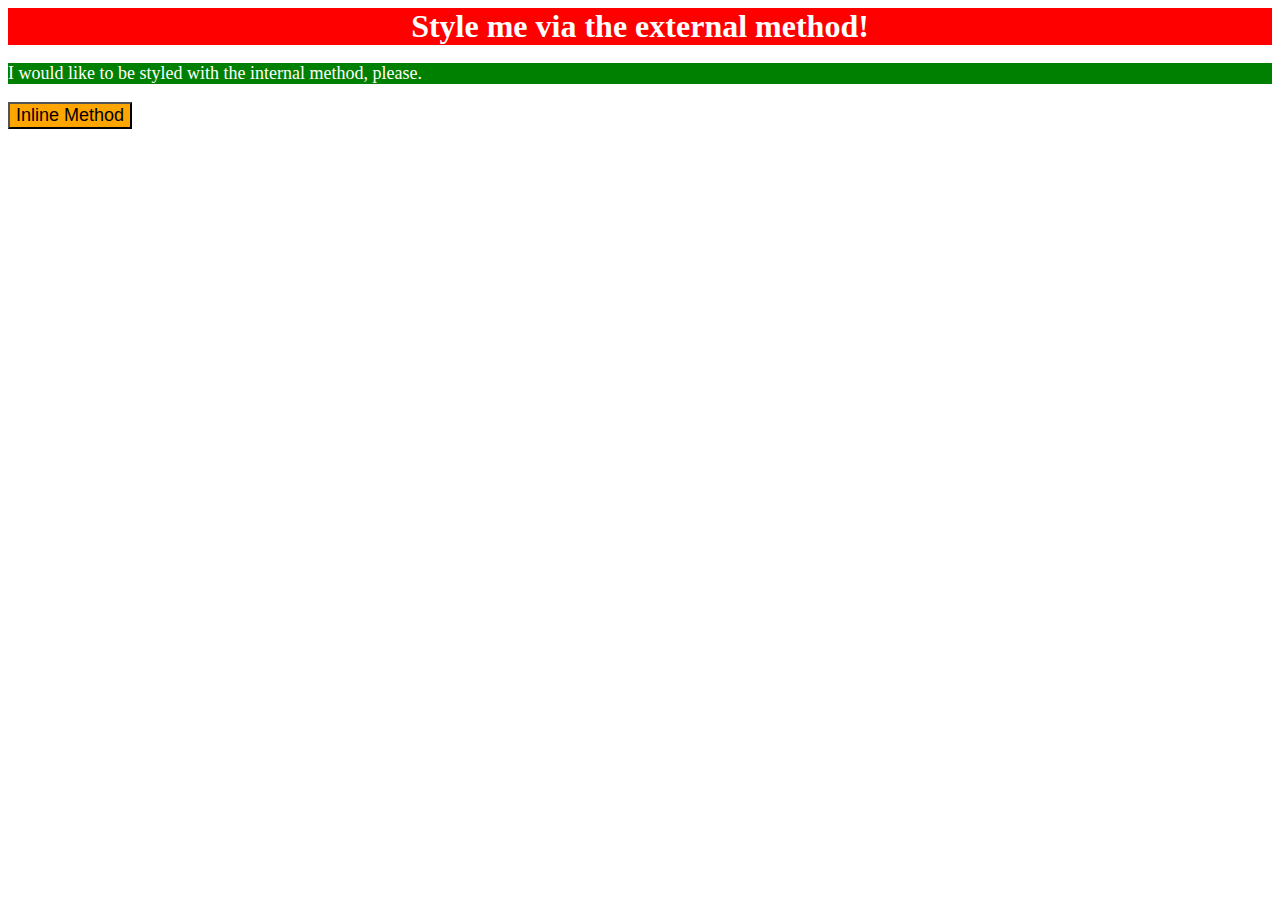
<file: foundations/intro-to-css/01-css-methods/index.html>
<!DOCTYPE html>
<html lang="en">
  <head>
    <meta charset="UTF-8">
    <meta http-equiv="X-UA-Compatible" content="IE=edge">
    <meta name="viewport" content="width=device-width, initial-scale=1.0">
    <title>Methods for Adding CSS</title>
    <style>
        div {
            background-color:red;
            color: white;
            font-size: 32px;
            text-align: center;
            font-weight: bold;
        }   
        p {
            background-color: green;
            color:white;
            font-size: 18px;
        }
        button {
            background-color: orange;
            font-size: 18px;
        }
    </style>
  </head>
  <body>
    <div>Style me via the external method!</div>
    <p>I would like to be styled with the internal method, please.</p>
    <button>Inline Method</button>
  </body>
</html>
</file>
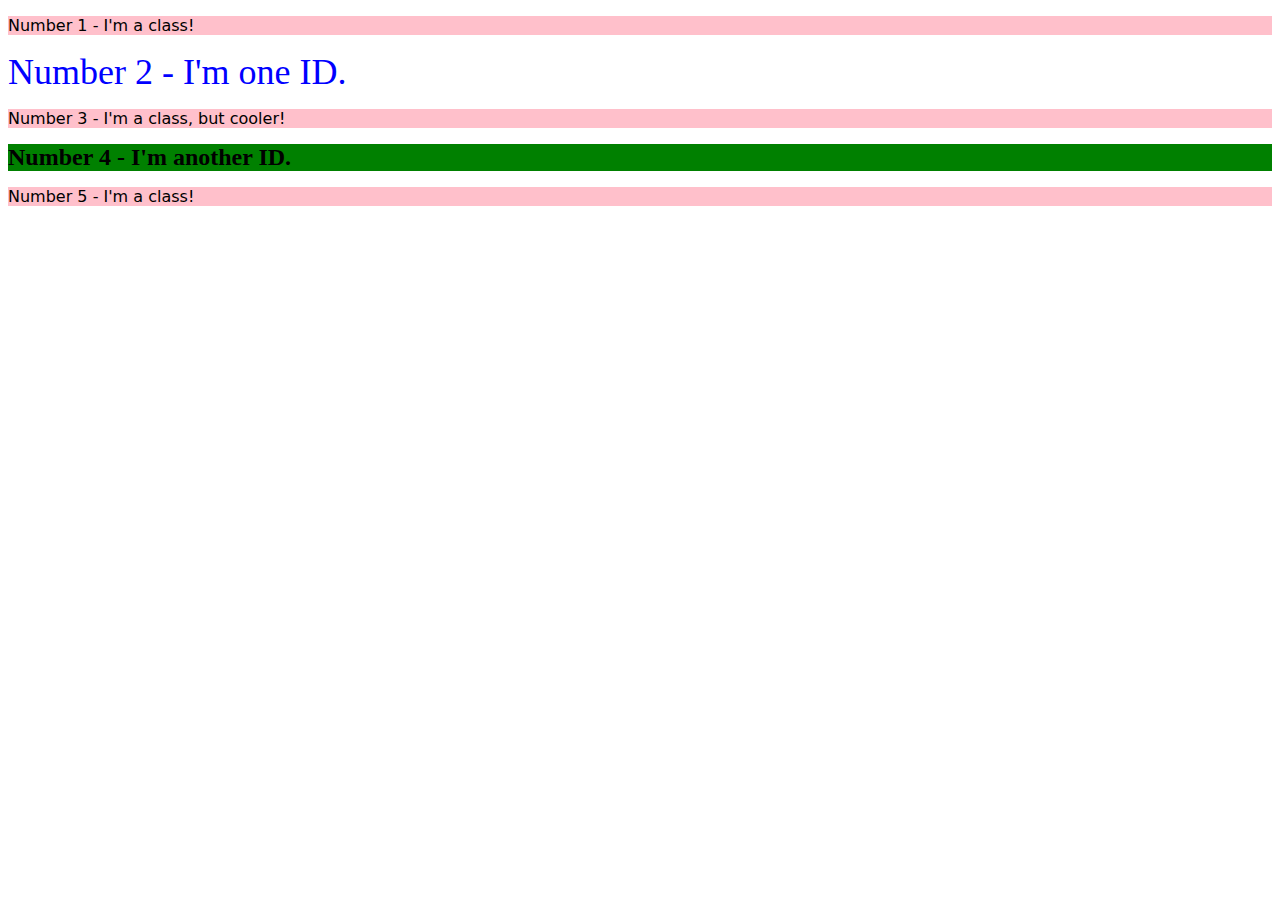
<file: foundations/intro-to-css/02-class-id-selectors/index.html>
<!DOCTYPE html>
<html lang="en">
  <head>
    <meta charset="UTF-8">
    <meta http-equiv="X-UA-Compatible" content="IE=edge">
    <meta name="viewport" content="width=device-width, initial-scale=1.0">
    <title>Class and ID Selectors</title>
    <link rel="stylesheet" href="style.css"> 
  </head>
  <body>
    <p class="odd">Number 1 - I'm a class!</p>

    <div id="two">Number 2 - I'm one ID.</div>
    <p class="odd" id="three">Number 3 - I'm a class, but cooler!</p>
    <div id="four">Number 4 - I'm another ID.</div>

    <p class="odd">Number 5 - I'm a class!</p>
  </body>
</html>
</file>
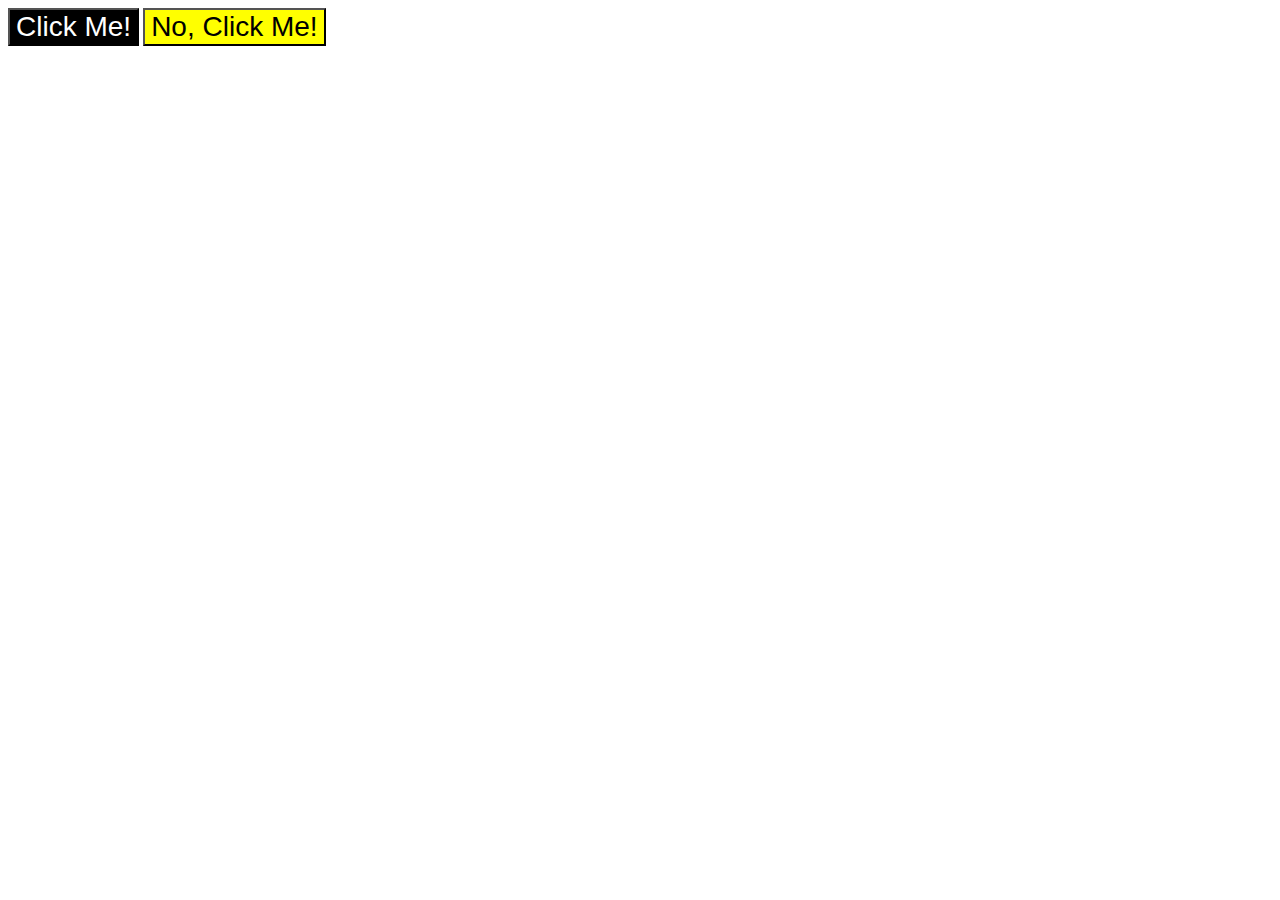
<file: foundations/intro-to-css/03-grouping-selectors/index.html>
<!DOCTYPE html>
<html lang="en">
  <head>
    <meta charset="UTF-8">
    <meta http-equiv="X-UA-Compatible" content="IE=edge">
    <meta name="viewport" content="width=device-width, initial-scale=1.0">
    <title>Grouping Selectors</title>
    <link rel="stylesheet" href="style.css">
  </head>
  <body>
    <button class="common yes">Click Me!</button>
    <button class="common no">No, Click Me!</button>
  </body>
</html>
</file>
<file: foundations/intro-to-css/02-class-id-selectors/style.css>
.odd {
            font-family: Verdana, Dejavu Sans, sans-serif;
            background-color: pink;
        }
#two {
            color:blue;
            font-size: 36px;
        }
three {
            font-size: 24px;
        }
#four {
            font-size: 24px;
            background-color: green;
            font-weight: bold;
        }
</file>
<file: foundations/intro-to-css/03-grouping-selectors/style.css>
.common {
            font-size: 28px;
            font-family: Helvetica,'Times New Roman', sans-serif;
        }
.yes {
            background-color: black;
            color:white;
        }
.no {
            background-color: yellow;
        }
</file>
